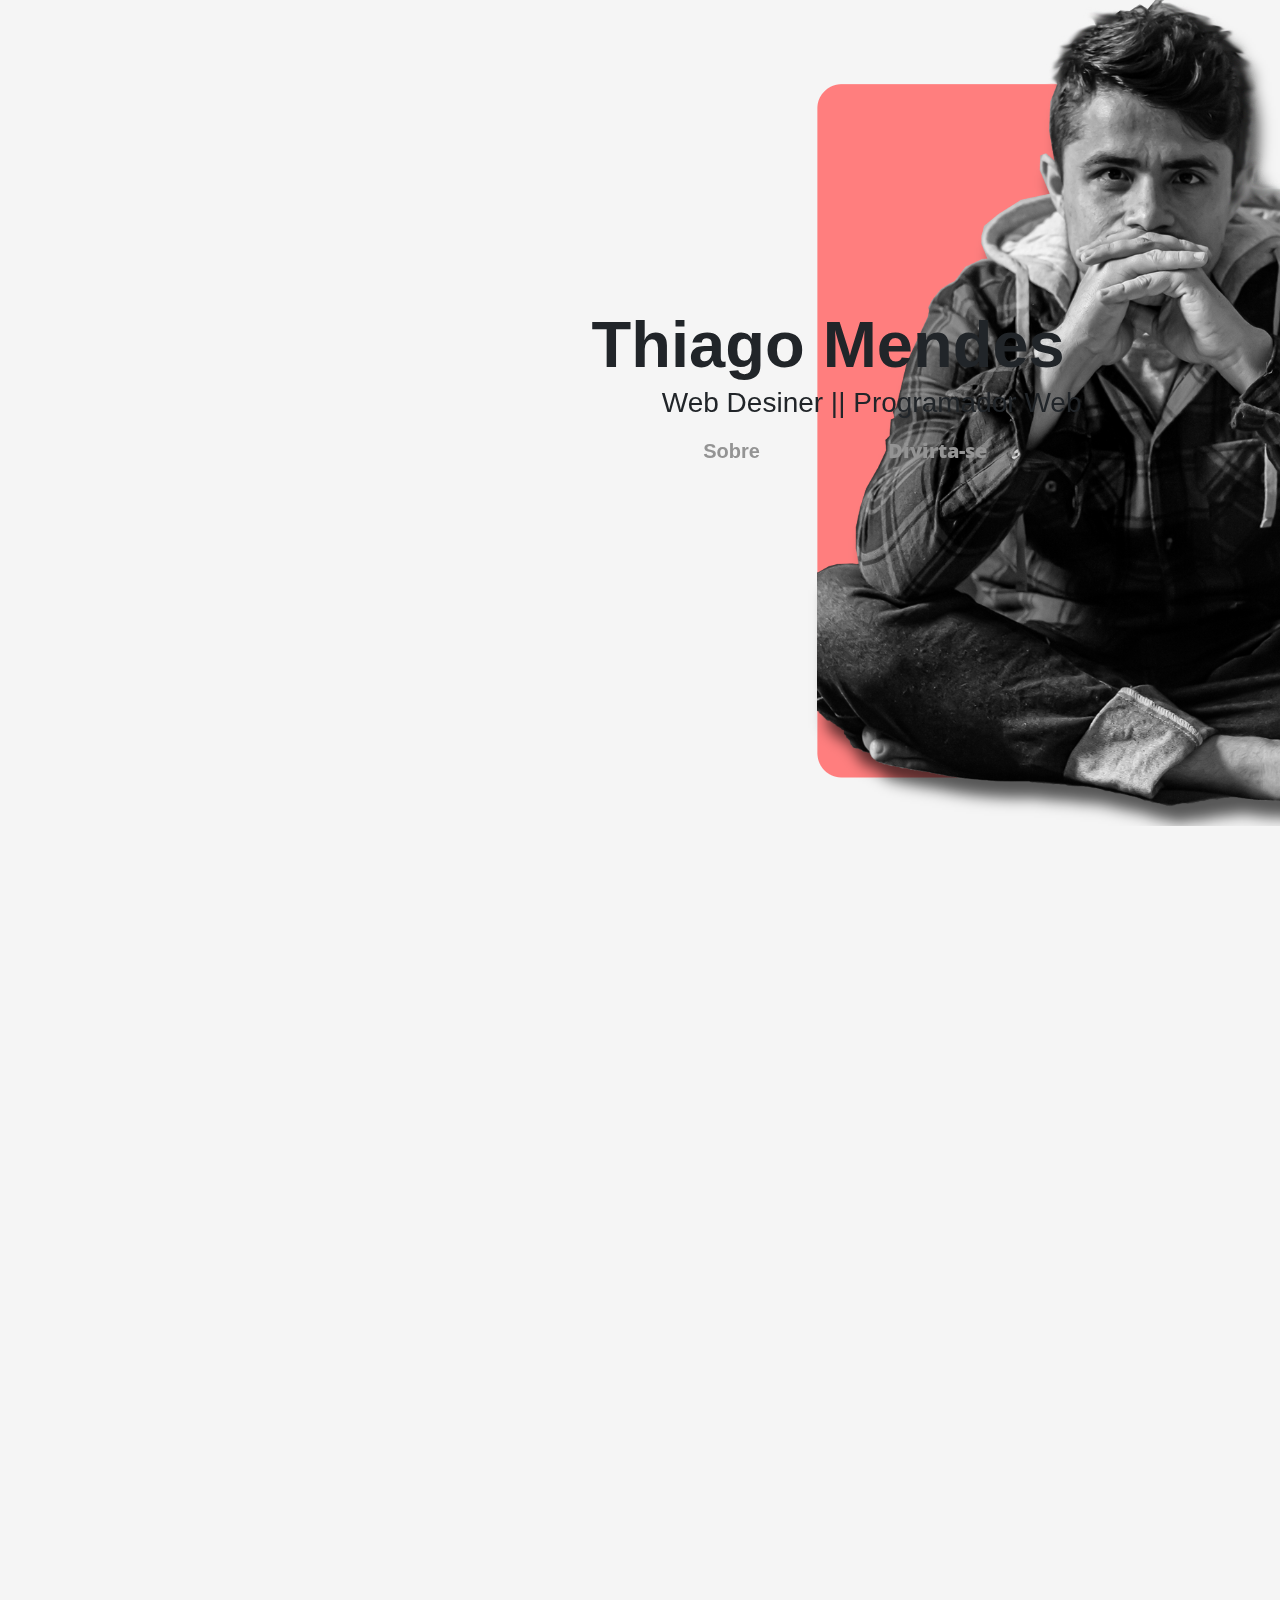
<file: index.html>
<!DOCTYPE html>
<html lang="pt-br">

<head>
    <title>TMendesOf||Desenvolvedor Web </title>
    <meta name="title" content="Thiago Mendes || Desenvolvedor web/ web desing">
    <meta name="description" content="Minha visão conceitual, minimalista, moderna do mundo em web desing e fotos">
    <meta name="keywords" content="desing, web, developer, programação, website, conseitual, inovação, moderno, minimalista, html5, desig baixada santista, desenvolvedor web">
    <meta name="author" content="Thiago Mendes">
    <meta nome="robots" content="index, follow">
    <meta http-equiv="content-type" content="text/html; charset=utf-8">
    <meta name="language" content="pt-br">



    <!--Metas–––––––––––––––––––––––––––––––––––––––––––––––––– -->
    <meta name="viewport" content="width=device-width, initial-scale=1.0">
    <meta name="viewport" content="width=device-width, initial-scale=1">
    <meta name="viewport" content="width=device-width, initial-scale=1, shrink-to-fit=no">


    <!-- FONT––––––––––––––––––––––––––––––––––––––––––––––––– -->
    <link href="https://fonts.googleapis.com/css?family=Lora|Montserrat:300i|Open+Sans:300&display=swap" rel="stylesheet">
    <link href="fonts/Lora/Lora-Regular.ttf" rel="stylesheet">
    <link href="fonts/Lora/Lora-Italic.ttf" rel="stylesheet">
    <link href="fonts/Montserrat/Montserrat-ExtraLight.ttf" rel="stylesheet">
    <link href="fonts/Open_Sans/OpenSans-Light.ttf" rel="stylesheet">

    <!-- CSS––––––––––––––––––––––––––––––––––––– -->
    <link rel="stylesheet" href="css/normalize.css">
    <link rel="stylesheet" href="css/bootstrap.css">
    <link rel="stylesheet" href="css/main.css">




    <!-- Favicon–––––––––––––––––––––––––––––––––––––––––––––––––– -->
    <link rel="apple-touch-icon" sizes="180x180" href="img/apple-touch-icon.png">
    <link rel="icon" type="image/png" sizes="32x32" href="img/favicon-32x32.png">
    <link rel="icon" type="image/png" sizes="16x16" href="img/favicon-16x16.png">
    <link rel="shortcut icon" type="image/x-icon" href="favicon.ico">



</head>

<body>
    <nav></nav>
    <figure>
        <img class="thiago" src="img/fundo.png" alt="Thiago Mendes">
    </figure>
    <div class="container-fluid">
        <div class="row card">
            <div class="col-xs-4 card-body">
                <h1>Thiago Mendes</h1><br />
                <h2>Web Desiner || Programador Web</h2>
                <button id="btn1" type="button" class="btn btn-light btn-lg btnB">Sobre</button>
                <button type="button" class="btn btn-light btn-lg btnD" data-toggle="modal" href="dino.html" data-target="#dino">Divirta-se</button>
            </div>
        </div>
    </div>


    <!---------------------sobre----------------->

    <div id="bio" class="content">
        <img class="card-img" src="img/espaco1.jpg" alt="espaço">

        <div class="sobre">
            <h5 class="card-title">Sobre mim:</h5>
            <p class="card-text">Eu?!<br />Bom eu sou um ex vendedor que descobriu um pouco tarde que queria programar, hoje estou trabalhando com suporte tecnico, estudando e praticando webDesigner, programação Web, fotografia e artes visuais. Gosto de externar minhas expirações para dar espaço para novas criações e quem sabe inspirar alguem<br />
                Tambem tenho muito interse por jogos, na tela principal tem um jogo para você, clique no logo para voltar!
            </p>

        </div>

    </div>

    <img type="button" id="nodino" class="nodino btn" src="img/LogoDino.png" alt="No Dino">


    <!---------------------Outro Modal------------------------->
    <div class="modal hide fade" id="dino" tabindex="-1" role="dialog">
        <div class="modal-dialog" role="document">
            <div class="modal-content">
                <div class="modal-header">
                    <h5 class="modal-title">Consegue Bater meu recorde?</h5>
                    <button type="button" class="close" data-dismiss="modal">
                        <span>X</span>
                    </button>
                </div>
                <div class="modal-body"></div>
                <div class="modal-footer">
                    <button type="button" class="btn btn-danger" data-dismiss="modal">Fechar</button>
                </div>
            </div>
        </div>
    </div>

</body>

<!-- Importando o jQuery -->
<script src="https://ajax.googleapis.com/ajax/libs/jquery/2.1.1/jquery.min.js"></script>

<!-- Importando o js do bootstrap -->

<script src="js/bootstrap.min.js"></script>
<script src="https://code.jquery.com/jquery-3.3.1.slim.min.js" integrity="sha384-q8i/X+965DzO0rT7abK41JStQIAqVgRVzpbzo5smXKp4YfRvH+8abtTE1Pi6jizo" crossorigin="anonymous"></script>
<script src="js/main.js"></script>
<script src="https://cdnjs.cloudflare.com/ajax/libs/popper.js/1.14.3/umd/popper.min.js" integrity="sha384-ZMP7rVo3mIykV+2+9J3UJ46jBk0WLaUAdn689aCwoqbBJiSnjAK/l8WvCWPIPm49" crossorigin="anonymous"></script></html>
</file>
<file: css/main.css>
html {
    margin: 0;
    padding: 0;
}

html,
body {
    height: 100%;
}

body {
    overflow-y: hidden;
    overflow-x: hidden;
    background-color: #f5f5f5;
    margin: 0;
    padding: 0;
    perspective: -1px;
    transform-style: preserve-3d;

}


.thiago {
    background-repeat: no-repeat;
    background-attachment: fixed;
    background-size: cover;
    position: fixed;
    z-index: 2;
    left: 18%;
    top: -10%;
}


.container-fluid {
    position: absolute;
    float: right;
    top: 30%;
    right: 53%;
    background-color: transparent;
    width: 0px;
    z-index: 2;
    height: 50%;

}


.content {
    opacity: 0;
    top: 0.9%;
    transform: translate3d(-1000px, 0, 0);
    transition: all 2s ease-out;
}

.content-start {
    opacity: 1;
    transform: translate3d(0, 0, 0);
    position: absolute;
    top: -2%;
    z-index: inherit;
    height: 130%;
    width: 100%;


}

img.card-img {
    position: relative;


}



.sobre {
    background-color: rgb(255, 252, 252, 0.5);
    position: relative;
    left: 1%;
    bottom: 67%;
    border-radius: 1%;
    height: 50%;
    width: 50%;
    z-index: inherit;
    -webkit-box-shadow: 4px 2px 10px 0px rgba(48, 50, 50, 0.76);
    -moz-box-shadow: 4px 2px 10px 0px rgba(48, 50, 50, 0.76);
    box-shadow: 4px 2px 10px 0px rgba(48, 50, 50, 0.76);

}


.nodino {
    opacity: 0;
    transform: perspective(780px) translateZ(250px);
    transition: all 1s ease-in;
    background-repeat: no-repeat;
    background-attachment: fixed;
    background-size: cover;
    left: 56%;
    top: 3%;
}

.nodino-start {
    opacity: 1;
    transform: perspective(100px) translateZ(10px);
    position: absolute;
    background-repeat: no-repeat;
    background-attachment: fixed;
    background-size: cover;
    position: absolute;
    z-index: 4;
    left: 56%;
    top: 3%;
}

.nodino-start:hover {
    transform: skew();
}


#minhaDiv {

    display: none;
}

.sobre .card-title {
    font-family: 'Julius Sans One', sans-serif;
    font-style: normal;
    font-size: 50px;
    color: #ff6f61;

}

.sobre .card-text {
    font-family: 'Open Sans', sans-serif;
    font-size: 18px;
    color: black;

}



.col-xs-4 .card-body {
    background-color: rgba(216, 216, 216, 0.5);
    width: 130% border: 0px;
}



.card-body h1 {
    font-family: 'Julius Sans One', sans-serif;
    font-weight: bold;
    text-align: left center;
    font-style: normal;
    font-size: 65px;
    width: 560px;
    border: none;

}

.btnB {
    font-family: 'Julius Sans One', sans-serif;
    font-weight: 900;
    margin-right: 0%;
    margin-left: 7%;
    width: 36%;
    border: 0px;
    background-color: transparent;
    color: #949494;


}

.btnD {
    font-family: 'Open Sans', sans-serif;
    font-weight: 900;
    width: 36%;
    border: 0px;
    background-color: transparent;
    color: #949494;


}

.card-body h2 {
    font-family: 'Nanum Gothic', sans-serif;
    font-weight: 100px;
    text-align: center;
    font-style: normal;
    font-size: 28px;
    width: 560px;
    margin-top: -30px;
    border: none;


}




.card {
    background-color: transparent;
    border: 0px;
}

.card-body {
    border: 0px;

}

/*===============================Responsive=======================*/


@media only screen and (max-width: 400px) {

    html,
    body {
        margin: 0;
        padding: 0;
        height: 100%;
        width: 100%;
        overflow-y: hidden;
        overflow-x: hidden;
        background-color: #f5f5f5;
        position: absolute;

    }


    .thiago {
        background-repeat: no-repeat;
        background-attachment: fixed;
        background-size: cover;
        height: 80%;
        width: 170%;
        position: fixed;
        z-index: 2;
        left: -69%;
        top: 1%;
    }


    .container-fluid {
        position: relative;
        float: right;
        top: 100%;
        left: 98%;
        background-color: rgba(216, 216, 216, 0.7);
        border-radius: 1%;
        width: 162%;
        z-index: 2;
        height: 36%;
        -webkit-box-shadow: 4px 2px 10px 0px rgba(48, 50, 50, 0.76);
        -moz-box-shadow: 4px 2px 10px 0px rgba(48, 50, 50, 0.76);
        box-shadow: 4px 2px 10px 0px rgba(48, 50, 50, 0.76);

    }

    .card-body h1 {
        font-family: 'Julius Sans One', sans-serif;
        font-weight: bold;
        text-align: left center;
        font-style: normal;
        color: black;
        font-size: 65px;
        width: 590px;
        border: none;

    }

    .card-body h2 {
        font-family: 'Nanum Gothic', sans-serif;
        font-weight: 100px;
        text-align: center;
        font-style: normal;
        font-size: 33px;
        width: 560px;
        margin-top: -30px;
        border: none;


    }


    .content {
        opacity: 0;
        top: 0.9%;
        transform: translate3d(-1000px, 0, 0);
        transition: all 2s ease-out;
    }

    .content-start {
        opacity: 1;
        transform: translate3d(0, 0, 0);
        position: absolute;
        left: 0%;
        top: 70%;
        z-index: 2;
        height: inherit;
        width: 259%;


    }

    img.card-img {
        position: absolute;


    }



    .sobre {
        background-color: rgb(255, 252, 252, 0.5);
        position: absolute;
        left: 5%;
        bottom: 37%;
        border-radius: 1%;
        height: 50%;
        width: 50%;
        z-index: inherit;
        -webkit-box-shadow: 4px 2px 10px 0px rgba(48, 50, 50, 0.76);
        -moz-box-shadow: 4px 2px 10px 0px rgba(48, 50, 50, 0.76);
        box-shadow: 4px 2px 10px 0px rgba(48, 50, 50, 0.76);

    }

    .sobre .card-title {
        font-family: 'Julius Sans One', sans-serif;
        font-style: normal;
        font-size: 55px;
        color: #ff6f61;
        position: inherit;

    }


    .sobre .card-text {
        font-family: 'Open Sans', sans-serif;
        font-size: 14px;
        color: black;
        top: 21%;
        position: inherit;

    }


    .nodino {
        opacity: 0;
        transform: perspective(780px) translateZ(250px);
        transition: all 1s ease-in;
        background-repeat: no-repeat;
        background-attachment: fixed;
        background-size: cover;
        left: 50%;
        top: 17%;
    }

    .nodino-start {
        opacity: 1;
        transform: perspective(100px) translateZ(10px);
        position: absolute;
        background-repeat: no-repeat;
        background-attachment: fixed;
        background-size: cover;
        position: absolute;
        z-index: 4;
        left: 50%;
        top: 17%;

    }


    #minhaDiv {

        display: none;
    }

    .col-xs-4 .card-body {

        border: 0px;
    }





    .btnB {
        font-family: 'Julius Sans One', sans-serif;
        font-weight: 900;
        margin-right: 0%;
        margin-left: 7%;
        width: 36%;
        border: 0px;
        background-color: transparent;
        color: #949494;


    }

    .btnD {
        font-family: 'Open Sans', sans-serif;
        font-weight: 900;
        width: 36%;
        border: 0px;
        background-color: transparent;
        color: #949494;


    }





    .card {
        background-color: transparent;
        border: 0px;
    }

    .card-body {
        border: 0px;

    }

}
</file>
